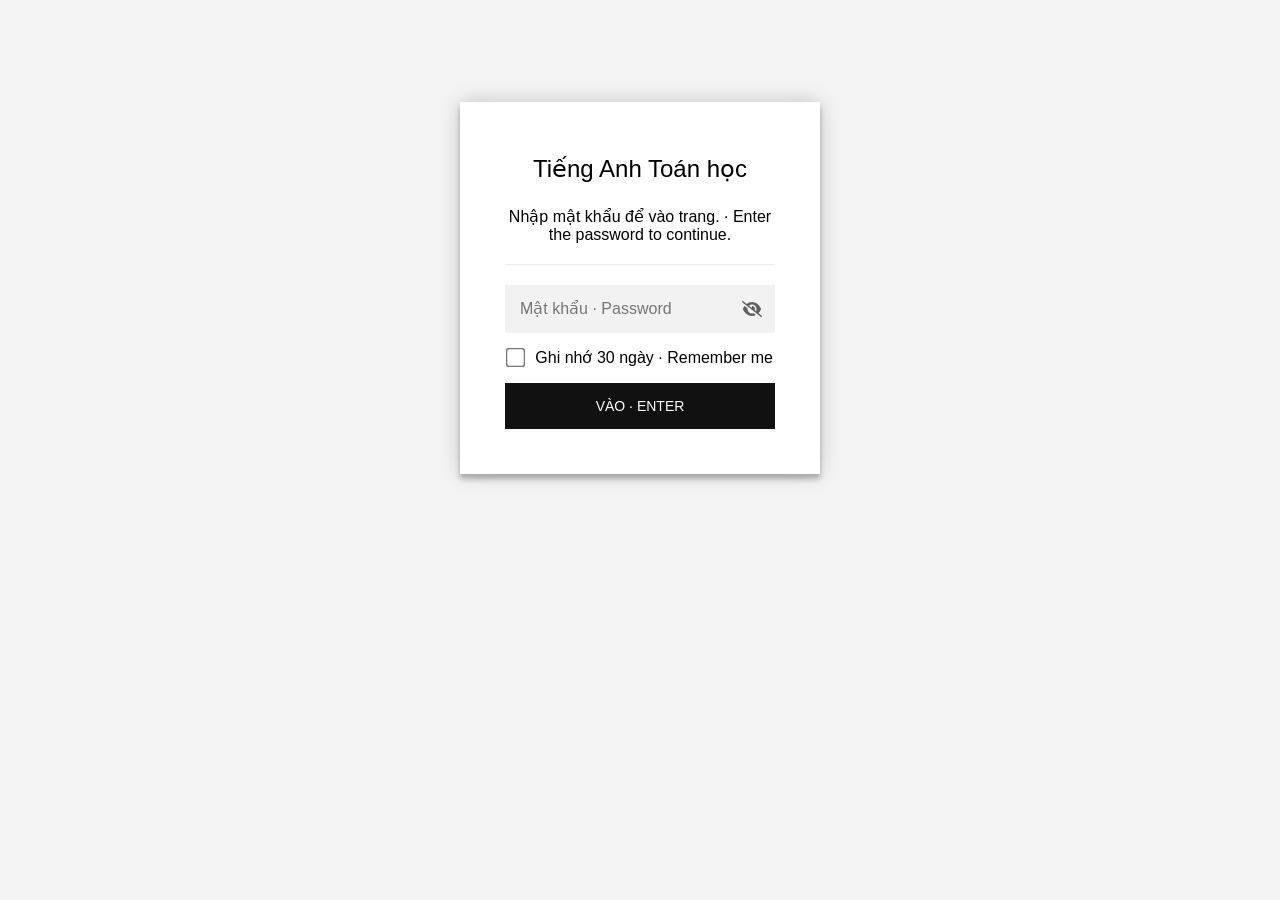
<file: docs/index.html>
<!DOCTYPE html>
<html class="staticrypt-html">
    <head>
        <meta charset="utf-8" />
        <title>Tiếng Anh Toán học</title>
        <meta name="viewport" content="width=device-width, initial-scale=1" />

        <!-- do not cache this page -->
        <meta http-equiv="cache-control" content="max-age=0" />
        <meta http-equiv="cache-control" content="no-cache" />
        <meta http-equiv="expires" content="0" />
        <meta http-equiv="expires" content="Tue, 01 Jan 1980 1:00:00 GMT" />
        <meta http-equiv="pragma" content="no-cache" />

        <style>
            .staticrypt-hr {
                margin-top: 20px;
                margin-bottom: 20px;
                border: 0;
                border-top: 1px solid #eee;
            }

            .staticrypt-page {
                width: 360px;
                padding: 8% 0 0;
                margin: auto;
                box-sizing: border-box;
            }

            .staticrypt-form {
                position: relative;
                z-index: 1;
                background: #ffffff;
                max-width: 360px;
                margin: 0 auto 100px;
                padding: 45px;
                text-align: center;
                box-shadow: 0 0 20px 0 rgba(0, 0, 0, 0.2), 0 5px 5px 0 rgba(0, 0, 0, 0.24);
            }

            .staticrypt-form input[type="password"],
            input[type="text"] {
                background: inherit;
                border: 0;
                box-sizing: border-box; /* This ensures padding is included in the total width */
                font-size: 14px;
                outline: 0;
                padding: 15px 30px 15px 15px; /* Adjust the padding to ensure there is space for the icon */
                width: 100%;
            }

            .staticrypt-password-container {
                position: relative;
                outline: 0;
                background: #f2f2f2;
                width: 100%;
                border: 0;
                margin: 0 0 15px;
                box-sizing: border-box;
            }

            .staticrypt-toggle-password-visibility {
                cursor: pointer;
                height: 20px;
                opacity: 60%;
                padding: 13px;
                position: absolute;
                right: 0;
                top: 50%;
                transform: translateY(-50%);
                width: 20px;
            }

            .staticrypt-form .staticrypt-decrypt-button {
                text-transform: uppercase;
                outline: 0;
                background: #111111;
                width: 100%;
                border: 0;
                padding: 15px;
                color: #ffffff;
                font-size: 14px;
                cursor: pointer;
            }

            .staticrypt-form .staticrypt-decrypt-button:hover,
            .staticrypt-form .staticrypt-decrypt-button:active,
            .staticrypt-form .staticrypt-decrypt-button:focus {
                background: #111111;
                filter: brightness(92%);
            }

            .staticrypt-html {
                height: 100%;
            }

            .staticrypt-body {
                height: 100%;
                margin: 0;
            }

            .staticrypt-content {
                height: 100%;
                margin-bottom: 1em;
                background: #f4f4f4;
                font-family: "Arial", sans-serif;
                -webkit-font-smoothing: antialiased;
                -moz-osx-font-smoothing: grayscale;
            }

            .staticrypt-instructions {
                margin-top: -1em;
                margin-bottom: 1em;
            }

            .staticrypt-title {
                font-size: 1.5em;
            }

            label.staticrypt-remember {
                display: flex;
                align-items: center;
                margin-bottom: 1em;
            }

            .staticrypt-remember input[type="checkbox"] {
                transform: scale(1.5);
                margin-right: 1em;
            }

            .hidden {
                display: none !important;
            }

            .staticrypt-spinner-container {
                height: 100%;
                display: flex;
                align-items: center;
                justify-content: center;
            }

            .staticrypt-spinner {
                display: inline-block;
                width: 2rem;
                height: 2rem;
                vertical-align: text-bottom;
                border: 0.25em solid gray;
                border-right-color: transparent;
                border-radius: 50%;
                -webkit-animation: spinner-border 0.75s linear infinite;
                animation: spinner-border 0.75s linear infinite;
                animation-duration: 0.75s;
                animation-timing-function: linear;
                animation-delay: 0s;
                animation-iteration-count: infinite;
                animation-direction: normal;
                animation-fill-mode: none;
                animation-play-state: running;
                animation-name: spinner-border;
            }

            @keyframes spinner-border {
                100% {
                    transform: rotate(360deg);
                }
            }

            @media screen and (-webkit-min-device-pixel-ratio: 0) {
                .staticrypt-form input[type="password"],
                input[type="text"] {
                    font-size: 16px;
                }
            }
        </style>
    </head>

    <body class="staticrypt-body">
        <div id="staticrypt_loading" class="staticrypt-spinner-container">
            <div class="staticrypt-spinner"></div>
        </div>

        <div id="staticrypt_content" class="staticrypt-content hidden">
            <div class="staticrypt-page">
                <div class="staticrypt-form">
                    <div class="staticrypt-instructions">
                        <p class="staticrypt-title">Tiếng Anh Toán học</p>
                        <p>Nhập mật khẩu để vào trang. · Enter the password to continue.</p>
                    </div>

                    <hr class="staticrypt-hr" />

                    <form id="staticrypt-form" action="#" method="post">
                        <div class="staticrypt-password-container">
                            <input
                                id="staticrypt-password"
                                type="password"
                                name="password"
                                placeholder="Mật khẩu · Password"
                                autofocus
                            />

                            <img
                                class="staticrypt-toggle-password-visibility"
                                alt="Show password"
                                title="Show password"
                                src="[data-uri]"
                            />
                        </div>

                        <label id="staticrypt-remember-label" class="staticrypt-remember hidden">
                            <input id="staticrypt-remember" type="checkbox" name="remember" />
                            Ghi nhớ 30 ngày · Remember me
                        </label>

                        <input type="submit" class="staticrypt-decrypt-button" value="Vào · Enter" />
                    </form>
                </div>
            </div>
        </div>

        <script>
            // these variables will be filled when generating the file - the template format is 'variable_name'
            const staticryptInitiator = ((function(){
  const exports = {};
  const cryptoEngine = ((function(){
  const exports = {};
  const { subtle } = crypto;

const IV_BITS = 16 * 8;
const HEX_BITS = 4;
const ENCRYPTION_ALGO = "AES-CBC";

/**
 * Translates between utf8 encoded hexadecimal strings
 * and Uint8Array bytes.
 */
const HexEncoder = {
    /**
     * hex string -> bytes
     * @param {string} hexString
     * @returns {Uint8Array}
     */
    parse: function (hexString) {
        if (hexString.length % 2 !== 0) throw "Invalid hexString";
        const arrayBuffer = new Uint8Array(hexString.length / 2);

        for (let i = 0; i < hexString.length; i += 2) {
            const byteValue = parseInt(hexString.substring(i, i + 2), 16);
            if (isNaN(byteValue)) {
                throw "Invalid hexString";
            }
            arrayBuffer[i / 2] = byteValue;
        }
        return arrayBuffer;
    },

    /**
     * bytes -> hex string
     * @param {Uint8Array} bytes
     * @returns {string}
     */
    stringify: function (bytes) {
        const hexBytes = [];

        for (let i = 0; i < bytes.length; ++i) {
            let byteString = bytes[i].toString(16);
            if (byteString.length < 2) {
                byteString = "0" + byteString;
            }
            hexBytes.push(byteString);
        }
        return hexBytes.join("");
    },
};

/**
 * Translates between utf8 strings and Uint8Array bytes.
 */
const UTF8Encoder = {
    parse: function (str) {
        return new TextEncoder().encode(str);
    },

    stringify: function (bytes) {
        return new TextDecoder().decode(bytes);
    },
};

/**
 * Salt and encrypt a msg with a password.
 */
async function encrypt(msg, hashedPassword) {
    // Must be 16 bytes, unpredictable, and preferably cryptographically random. However, it need not be secret.
    // https://developer.mozilla.org/en-US/docs/Web/API/SubtleCrypto/encrypt#parameters
    const iv = crypto.getRandomValues(new Uint8Array(IV_BITS / 8));

    const key = await subtle.importKey("raw", HexEncoder.parse(hashedPassword), ENCRYPTION_ALGO, false, ["encrypt"]);

    const encrypted = await subtle.encrypt(
        {
            name: ENCRYPTION_ALGO,
            iv: iv,
        },
        key,
        UTF8Encoder.parse(msg)
    );

    // iv will be 32 hex characters, we prepend it to the ciphertext for use in decryption
    return HexEncoder.stringify(iv) + HexEncoder.stringify(new Uint8Array(encrypted));
}
exports.encrypt = encrypt;

/**
 * Decrypt a salted msg using a password.
 *
 * @param {string} encryptedMsg
 * @param {string} hashedPassword
 * @returns {Promise<string>}
 */
async function decrypt(encryptedMsg, hashedPassword) {
    const ivLength = IV_BITS / HEX_BITS;
    const iv = HexEncoder.parse(encryptedMsg.substring(0, ivLength));
    const encrypted = encryptedMsg.substring(ivLength);

    const key = await subtle.importKey("raw", HexEncoder.parse(hashedPassword), ENCRYPTION_ALGO, false, ["decrypt"]);

    const outBuffer = await subtle.decrypt(
        {
            name: ENCRYPTION_ALGO,
            iv: iv,
        },
        key,
        HexEncoder.parse(encrypted)
    );

    return UTF8Encoder.stringify(new Uint8Array(outBuffer));
}
exports.decrypt = decrypt;

/**
 * Salt and hash the password so it can be stored in localStorage without opening a password reuse vulnerability.
 *
 * @param {string} password
 * @param {string} salt
 * @returns {Promise<string>}
 */
async function hashPassword(password, salt) {
    // we hash the password in multiple steps, each adding more iterations. This is because we used to allow less
    // iterations, so for backward compatibility reasons, we need to support going from that to more iterations.
    let hashedPassword = await hashLegacyRound(password, salt);

    hashedPassword = await hashSecondRound(hashedPassword, salt);

    return hashThirdRound(hashedPassword, salt);
}
exports.hashPassword = hashPassword;

/**
 * This hashes the password with 1k iterations. This is a low number, we need this function to support backwards
 * compatibility.
 *
 * @param {string} password
 * @param {string} salt
 * @returns {Promise<string>}
 */
function hashLegacyRound(password, salt) {
    return pbkdf2(password, salt, 1000, "SHA-1");
}
exports.hashLegacyRound = hashLegacyRound;

/**
 * Add a second round of iterations. This is because we used to use 1k, so for backwards compatibility with
 * remember-me/autodecrypt links, we need to support going from that to more iterations.
 *
 * @param hashedPassword
 * @param salt
 * @returns {Promise<string>}
 */
function hashSecondRound(hashedPassword, salt) {
    return pbkdf2(hashedPassword, salt, 14000, "SHA-256");
}
exports.hashSecondRound = hashSecondRound;

/**
 * Add a third round of iterations to bring total number to 600k. This is because we used to use 1k, then 15k, so for
 * backwards compatibility with remember-me/autodecrypt links, we need to support going from that to more iterations.
 *
 * @param hashedPassword
 * @param salt
 * @returns {Promise<string>}
 */
function hashThirdRound(hashedPassword, salt) {
    return pbkdf2(hashedPassword, salt, 585000, "SHA-256");
}
exports.hashThirdRound = hashThirdRound;

/**
 * Salt and hash the password so it can be stored in localStorage without opening a password reuse vulnerability.
 *
 * @param {string} password
 * @param {string} salt
 * @param {int} iterations
 * @param {string} hashAlgorithm
 * @returns {Promise<string>}
 */
async function pbkdf2(password, salt, iterations, hashAlgorithm) {
    const key = await subtle.importKey("raw", UTF8Encoder.parse(password), "PBKDF2", false, ["deriveBits"]);

    const keyBytes = await subtle.deriveBits(
        {
            name: "PBKDF2",
            hash: hashAlgorithm,
            iterations,
            salt: UTF8Encoder.parse(salt),
        },
        key,
        256
    );

    return HexEncoder.stringify(new Uint8Array(keyBytes));
}

function generateRandomSalt() {
    const bytes = crypto.getRandomValues(new Uint8Array(128 / 8));

    return HexEncoder.stringify(new Uint8Array(bytes));
}
exports.generateRandomSalt = generateRandomSalt;

async function signMessage(hashedPassword, message) {
    const key = await subtle.importKey(
        "raw",
        HexEncoder.parse(hashedPassword),
        {
            name: "HMAC",
            hash: "SHA-256",
        },
        false,
        ["sign"]
    );
    const signature = await subtle.sign("HMAC", key, UTF8Encoder.parse(message));

    return HexEncoder.stringify(new Uint8Array(signature));
}
exports.signMessage = signMessage;

function getRandomAlphanum() {
    const possibleCharacters = "abcdefghijklmnopqrstuvwxyzABCDEFGHIJKLMNOPQRSTUVWXYZ0123456789";

    let byteArray;
    let parsedInt;

    // Keep generating new random bytes until we get a value that falls
    // within a range that can be evenly divided by possibleCharacters.length
    do {
        byteArray = crypto.getRandomValues(new Uint8Array(1));
        // extract the lowest byte to get an int from 0 to 255 (probably unnecessary, since we're only generating 1 byte)
        parsedInt = byteArray[0] & 0xff;
    } while (parsedInt >= 256 - (256 % possibleCharacters.length));

    // Take the modulo of the parsed integer to get a random number between 0 and totalLength - 1
    const randomIndex = parsedInt % possibleCharacters.length;

    return possibleCharacters[randomIndex];
}

/**
 * Generate a random string of a given length.
 *
 * @param {int} length
 * @returns {string}
 */
function generateRandomString(length) {
    let randomString = "";

    for (let i = 0; i < length; i++) {
        randomString += getRandomAlphanum();
    }

    return randomString;
}
exports.generateRandomString = generateRandomString;

  return exports;
})());
const codec = ((function(){
  const exports = {};
  /**
 * Initialize the codec with the provided cryptoEngine - this return functions to encode and decode messages.
 *
 * @param cryptoEngine - the engine to use for encryption / decryption
 */
function init(cryptoEngine) {
    const exports = {};

    /**
     * Top-level function for encoding a message.
     * Includes password hashing, encryption, and signing.
     *
     * @param {string} msg
     * @param {string} password
     * @param {string} salt
     *
     * @returns {string} The encoded text
     */
    async function encode(msg, password, salt) {
        const hashedPassword = await cryptoEngine.hashPassword(password, salt);

        const encrypted = await cryptoEngine.encrypt(msg, hashedPassword);

        // we use the hashed password in the HMAC because this is effectively what will be used a password (so we can store
        // it in localStorage safely, we don't use the clear text password)
        const hmac = await cryptoEngine.signMessage(hashedPassword, encrypted);

        return hmac + encrypted;
    }
    exports.encode = encode;

    /**
     * Encode using a password that has already been hashed. This is useful to encode multiple messages in a row, that way
     * we don't need to hash the password multiple times.
     *
     * @param {string} msg
     * @param {string} hashedPassword
     *
     * @returns {string} The encoded text
     */
    async function encodeWithHashedPassword(msg, hashedPassword) {
        const encrypted = await cryptoEngine.encrypt(msg, hashedPassword);

        // we use the hashed password in the HMAC because this is effectively what will be used a password (so we can store
        // it in localStorage safely, we don't use the clear text password)
        const hmac = await cryptoEngine.signMessage(hashedPassword, encrypted);

        return hmac + encrypted;
    }
    exports.encodeWithHashedPassword = encodeWithHashedPassword;

    /**
     * Top-level function for decoding a message.
     * Includes signature check and decryption.
     *
     * @param {string} signedMsg
     * @param {string} hashedPassword
     * @param {string} salt
     * @param {int} backwardCompatibleAttempt
     * @param {string} originalPassword
     *
     * @returns {Object} {success: true, decoded: string} | {success: false, message: string}
     */
    async function decode(signedMsg, hashedPassword, salt, backwardCompatibleAttempt = 0, originalPassword = "") {
        const encryptedHMAC = signedMsg.substring(0, 64);
        const encryptedMsg = signedMsg.substring(64);
        const decryptedHMAC = await cryptoEngine.signMessage(hashedPassword, encryptedMsg);

        if (decryptedHMAC !== encryptedHMAC) {
            // we have been raising the number of iterations in the hashing algorithm multiple times, so to support the old
            // remember-me/autodecrypt links we need to try bringing the old hashes up to speed.
            originalPassword = originalPassword || hashedPassword;
            if (backwardCompatibleAttempt === 0) {
                const updatedHashedPassword = await cryptoEngine.hashThirdRound(originalPassword, salt);

                return decode(signedMsg, updatedHashedPassword, salt, backwardCompatibleAttempt + 1, originalPassword);
            }
            if (backwardCompatibleAttempt === 1) {
                let updatedHashedPassword = await cryptoEngine.hashSecondRound(originalPassword, salt);
                updatedHashedPassword = await cryptoEngine.hashThirdRound(updatedHashedPassword, salt);

                return decode(signedMsg, updatedHashedPassword, salt, backwardCompatibleAttempt + 1, originalPassword);
            }

            return { success: false, message: "Signature mismatch" };
        }

        return {
            success: true,
            decoded: await cryptoEngine.decrypt(encryptedMsg, hashedPassword),
        };
    }
    exports.decode = decode;

    return exports;
}
exports.init = init;

  return exports;
})());
const decode = codec.init(cryptoEngine).decode;

/**
 * Initialize the staticrypt module, that exposes functions callbable by the password_template.
 *
 * @param {{
 *  staticryptEncryptedMsgUniqueVariableName: string,
 *  isRememberEnabled: boolean,
 *  rememberDurationInDays: number,
 *  staticryptSaltUniqueVariableName: string,
 * }} staticryptConfig - object of data that is stored on the password_template at encryption time.
 *
 * @param {{
 *  rememberExpirationKey: string,
 *  rememberPassphraseKey: string,
 *  replaceHtmlCallback: function,
 *  clearLocalStorageCallback: function,
 * }} templateConfig - object of data that can be configured by a custom password_template.
 */
function init(staticryptConfig, templateConfig) {
    const exports = {};

    /**
     * Decrypt our encrypted page, replace the whole HTML.
     *
     * @param {string} hashedPassword
     * @returns {Promise<boolean>}
     */
    async function decryptAndReplaceHtml(hashedPassword) {
        const { staticryptEncryptedMsgUniqueVariableName, staticryptSaltUniqueVariableName } = staticryptConfig;
        const { replaceHtmlCallback } = templateConfig;

        const result = await decode(
            staticryptEncryptedMsgUniqueVariableName,
            hashedPassword,
            staticryptSaltUniqueVariableName
        );
        if (!result.success) {
            return false;
        }
        const plainHTML = result.decoded;

        // if the user configured a callback call it, otherwise just replace the whole HTML
        if (typeof replaceHtmlCallback === "function") {
            replaceHtmlCallback(plainHTML);
        } else {
            document.write(plainHTML);
            document.close();
        }

        return true;
    }

    /**
     * Attempt to decrypt the page and replace the whole HTML.
     *
     * @param {string} password
     * @param {boolean} isRememberChecked
     *
     * @returns {Promise<{isSuccessful: boolean, hashedPassword?: string}>} - we return an object, so that if we want to
     *   expose more information in the future we can do it without breaking the password_template
     */
    async function handleDecryptionOfPage(password, isRememberChecked) {
        const { staticryptSaltUniqueVariableName } = staticryptConfig;

        // decrypt and replace the whole page
        const hashedPassword = await cryptoEngine.hashPassword(password, staticryptSaltUniqueVariableName);
        return handleDecryptionOfPageFromHash(hashedPassword, isRememberChecked);
    }
    exports.handleDecryptionOfPage = handleDecryptionOfPage;

    async function handleDecryptionOfPageFromHash(hashedPassword, isRememberChecked) {
        const { isRememberEnabled, rememberDurationInDays } = staticryptConfig;
        const { rememberExpirationKey, rememberPassphraseKey } = templateConfig;

        const isDecryptionSuccessful = await decryptAndReplaceHtml(hashedPassword);

        if (!isDecryptionSuccessful) {
            return {
                isSuccessful: false,
                hashedPassword,
            };
        }

        // remember the hashedPassword and set its expiration if necessary
        if (isRememberEnabled && isRememberChecked) {
            window.localStorage.setItem(rememberPassphraseKey, hashedPassword);

            // set the expiration if the duration isn't 0 (meaning no expiration)
            if (rememberDurationInDays > 0) {
                window.localStorage.setItem(
                    rememberExpirationKey,
                    (new Date().getTime() + rememberDurationInDays * 24 * 60 * 60 * 1000).toString()
                );
            }
        }

        return {
            isSuccessful: true,
            hashedPassword,
        };
    }
    exports.handleDecryptionOfPageFromHash = handleDecryptionOfPageFromHash;

    /**
     * Clear localstorage from staticrypt related values
     */
    function clearLocalStorage() {
        const { clearLocalStorageCallback, rememberExpirationKey, rememberPassphraseKey } = templateConfig;

        if (typeof clearLocalStorageCallback === "function") {
            clearLocalStorageCallback();
        } else {
            localStorage.removeItem(rememberPassphraseKey);
            localStorage.removeItem(rememberExpirationKey);
        }
    }

    async function handleDecryptOnLoad() {
        let isSuccessful = await decryptOnLoadFromUrl();

        if (!isSuccessful) {
            isSuccessful = await decryptOnLoadFromRememberMe();
        }

        return { isSuccessful };
    }
    exports.handleDecryptOnLoad = handleDecryptOnLoad;

    /**
     * Clear storage if we are logging out
     *
     * @returns {boolean} - whether we logged out
     */
    function logoutIfNeeded() {
        const logoutKey = "staticrypt_logout";

        // handle logout through query param
        const queryParams = new URLSearchParams(window.location.search);
        if (queryParams.has(logoutKey)) {
            clearLocalStorage();
            return true;
        }

        // handle logout through URL fragment
        const hash = window.location.hash.substring(1);
        if (hash.includes(logoutKey)) {
            clearLocalStorage();
            return true;
        }

        return false;
    }

    /**
     * To be called on load: check if we want to try to decrypt and replace the HTML with the decrypted content, and
     * try to do it if needed.
     *
     * @returns {Promise<boolean>} true if we derypted and replaced the whole page, false otherwise
     */
    async function decryptOnLoadFromRememberMe() {
        const { rememberDurationInDays } = staticryptConfig;
        const { rememberExpirationKey, rememberPassphraseKey } = templateConfig;

        // if we are login out, terminate
        if (logoutIfNeeded()) {
            return false;
        }

        // if there is expiration configured, check if we're not beyond the expiration
        if (rememberDurationInDays && rememberDurationInDays > 0) {
            const expiration = localStorage.getItem(rememberExpirationKey),
                isExpired = expiration && new Date().getTime() > parseInt(expiration);

            if (isExpired) {
                clearLocalStorage();
                return false;
            }
        }

        const hashedPassword = localStorage.getItem(rememberPassphraseKey);

        if (hashedPassword) {
            // try to decrypt
            const isDecryptionSuccessful = await decryptAndReplaceHtml(hashedPassword);

            // if the decryption is unsuccessful the password might be wrong - silently clear the saved data and let
            // the user fill the password form again
            if (!isDecryptionSuccessful) {
                clearLocalStorage();
                return false;
            }

            return true;
        }

        return false;
    }

    async function decryptOnLoadFromUrl() {
        const passwordKey = "staticrypt_pwd";
        const rememberMeKey = "remember_me";

        // try to get the password from the query param (for backward compatibility - we now want to avoid this method,
        // since it sends the hashed password to the server which isn't needed)
        const queryParams = new URLSearchParams(window.location.search);
        const hashedPasswordQuery = queryParams.get(passwordKey);
        const rememberMeQuery = queryParams.get(rememberMeKey);

        const urlFragment = window.location.hash.substring(1);
        // get the password from the url fragment
        const hashedPasswordRegexMatch = urlFragment.match(new RegExp(passwordKey + "=([^&]*)"));
        const hashedPasswordFragment = hashedPasswordRegexMatch ? hashedPasswordRegexMatch[1] : null;
        const rememberMeFragment = urlFragment.includes(rememberMeKey);

        const hashedPassword = hashedPasswordFragment || hashedPasswordQuery;
        const rememberMe = rememberMeFragment || rememberMeQuery;

        if (hashedPassword) {
            return handleDecryptionOfPageFromHash(hashedPassword, rememberMe);
        }

        return false;
    }

    return exports;
}
exports.init = init;

  return exports;
})());
            const templateError = "Sai mật khẩu · Wrong password",
                templateToggleAltShow = "Show password",
                templateToggleAltHide = "Hide password",
                isRememberEnabled = true,
                staticryptConfig = {"staticryptEncryptedMsgUniqueVariableName":"[base64]","isRememberEnabled":true,"rememberDurationInDays":30,"staticryptSaltUniqueVariableName":"1bbe875e83778f484872646ad8fb1d86"};

            // you can edit these values to customize some of the behavior of StatiCrypt
            const templateConfig = {
                rememberExpirationKey: "staticrypt_expiration",
                rememberPassphraseKey: "staticrypt_passphrase",
                replaceHtmlCallback: null,
                clearLocalStorageCallback: null,
            };

            // init the staticrypt engine
            const staticrypt = staticryptInitiator.init(staticryptConfig, templateConfig);

            // try to automatically decrypt on load if there is a saved password
            window.onload = async function () {
                const { isSuccessful } = await staticrypt.handleDecryptOnLoad();

                // if we didn't decrypt anything on load, show the password prompt. Otherwise the content has already been
                // replaced, no need to do anything
                if (!isSuccessful) {
                    // hide loading screen
                    document.getElementById("staticrypt_loading").classList.add("hidden");
                    document.getElementById("staticrypt_content").classList.remove("hidden");
                    document.getElementById("staticrypt-password").focus();

                    // show the remember me checkbox
                    if (isRememberEnabled) {
                        document.getElementById("staticrypt-remember-label").classList.remove("hidden");
                    }
                }
            };

            // toggle password visibility
            const toggleIcon = document.querySelector(".staticrypt-toggle-password-visibility");
            // these two icons are coming from FontAwesome
            const imgSrcEyeClosed =
                "[data-uri]";
            const imgSrcEyeOpened =
                "[data-uri]";
            toggleIcon.addEventListener("click", function () {
                const passwordInput = document.getElementById("staticrypt-password");
                if (passwordInput.type === "password") {
                    passwordInput.type = "text";
                    toggleIcon.src = imgSrcEyeOpened;
                    toggleIcon.alt = templateToggleAltHide;
                    toggleIcon.title = templateToggleAltHide;
                } else {
                    passwordInput.type = "password";
                    toggleIcon.src = imgSrcEyeClosed;
                    toggleIcon.alt = templateToggleAltShow;
                    toggleIcon.title = templateToggleAltShow;
                }
            });

            // handle password form submission
            document.getElementById("staticrypt-form").addEventListener("submit", async function (e) {
                e.preventDefault();

                const password = document.getElementById("staticrypt-password").value,
                    isRememberChecked = document.getElementById("staticrypt-remember").checked;

                const { isSuccessful } = await staticrypt.handleDecryptionOfPage(password, isRememberChecked);

                if (!isSuccessful) {
                    alert(templateError);
                }
            });
        </script>
    </body>
</html>
</file>
